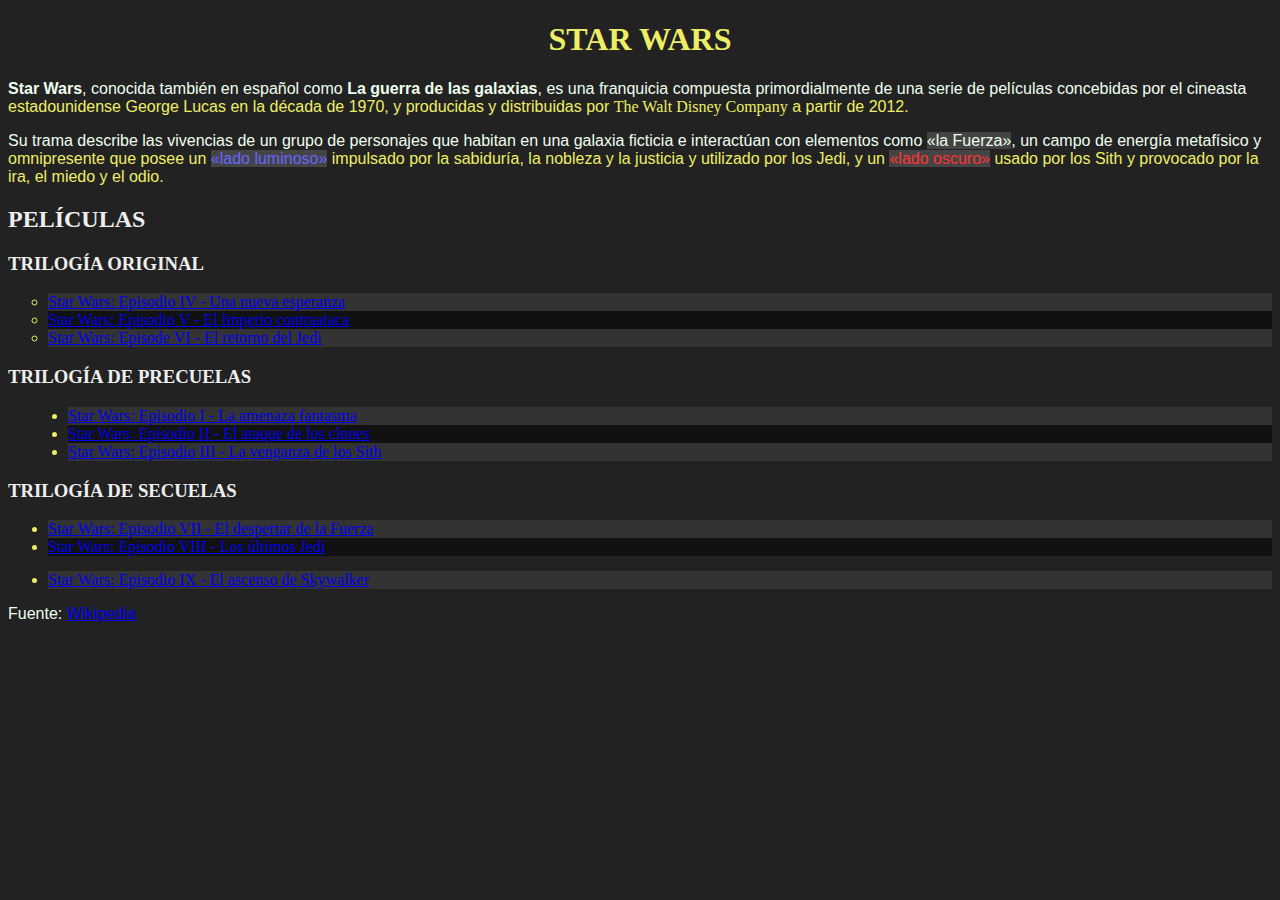
<file: tp-2/TP2-Selectores.html>
<!DOCTYPE html>
<html>
<head>
    <meta charset="utf-8">
    <meta name="viewport" content="width=device-width, initial-scale=1">
    <title>TP2 - Selectores CSS</title>
    <link rel="stylesheet" href="TP2-Selectores.css">
</head>
<body>
    <h1>Star Wars</h1>
    <p><strong>Star Wars</strong>, conocida también en español como <strong>La guerra de las galaxias</strong>, es una franquicia compuesta primordialmente de una serie de películas concebidas por el cineasta estadounidense George Lucas en la década de 1970, y producidas y distribuidas por <a>The Walt Disney Company</a> a partir de 2012.</p>
    <p>Su trama describe las vivencias de un grupo de personajes que habitan en una galaxia ficticia e interactúan con elementos como <span class="the-force">«la Fuerza»</span>, un campo de energía metafísico y omnipresente que posee un <span class="the-force light-side">«lado luminoso»</span> impulsado por la sabiduría, la nobleza y la justicia y utilizado por los Jedi, y un <span class="the-force dark-side">«lado oscuro»</span> usado por los Sith y provocado por la ira, el miedo y el odio.</p>
    <h2>Películas</h2>
    <h3>Trilogía Original</h3>
    <ul id="og-trilogy" class="movies-list">
        <li><a href="https://es.wikipedia.org/wiki/Star_Wars:_Episodio_IV_-_Una_nueva_esperanza">Star Wars: Episodio IV - Una nueva esperanza</a></li>
        <li><a href="https://es.wikipedia.org/wiki/Star_Wars:_Episodio_V_-_El_Imperio_contraataca">Star Wars: Episodio V - El Imperio contraataca</a></li>
        <li><a href="https://es.wikipedia.org/wiki/Star_Wars:_Episode_VI_-_Return_of_the_Jedi">Star Wars: Episode VI - El retorno del Jedi</a></li>
    </ul>
    <h3>Trilogía de precuelas</h3>
    <ul class="movies-list">
        <li><a href="https://es.wikipedia.org/wiki/Star_Wars:_Episodio_I_-_La_amenaza_fantasma">Star Wars: Episodio I - La amenaza fantasma</a></li>
        <li><a href="https://es.wikipedia.org/wiki/Star_Wars:_Episodio_II_-_El_ataque_de_los_clones">Star Wars: Episodio II - El ataque de los clones</a></li>
        <li><a href="https://es.wikipedia.org/wiki/Star_Wars:_Episodio_III_-_La_venganza_de_los_Sith">Star Wars: Episodio III - La venganza de los Sith</a></li>
    </ul>
    <h3>Trilogía de secuelas</h3>
    <ul class="movies-list">
        <li><a href="https://es.wikipedia.org/wiki/Star_Wars:_Episodio_VII_-_El_despertar_de_la_Fuerza">Star Wars: Episodio VII - El despertar de la Fuerza</a></li>
        <li><a href="https://es.wikipedia.org/wiki/Star_Wars:_Episodio_VIII_-_Los_últimos_Jedi">Star Wars: Episodio VIII - Los últimos Jedi</a></li>
        <li><a href="https://es.wikipedia.org/wiki/Star_Wars:_Episodio_IX_-_El_ascenso_de_Skywalker">Star Wars: Episodio IX - El ascenso de Skywalker</a></li>
    </ul>
    <p>Fuente: <a href="https://es.wikipedia.org/wiki/Star_Wars">Wikipedia</a></p>
</body>
</html>
</file>
<file: tp-2/TP2-Selectores.css>
/*1.Agregar una regla para definir el color de fondo del documento en #222, y el color del texto en #ee6.*/
body {
    background-color: #222;
    color: #ee6;
}
/*2.Agregar una regla para centrar el título principal del documento.*/
h1 {
    text-align: center;
}
/*3.Mostrar todos los párrafos con una fuente sans-serif.*/
p {
    font-family: sans-serif;
}
/*4. Agregar una regla para mostrar en color #eee todos los títulos del documento. */
h2, h3 {
    color: #eee;
}
/*5. Agregar un borde inferior color blanco a todos los elementos <strong>. */
strong {
    border-bottom-color: white;
}
/*6. Mostrar el fondo gris #444 y el texto en negrita para todos los elementos con la clase the-force. */
.the-force {
    background-color: #444;
    font-weight: 500;
}
/*7. Mostrar el texto con color #66f para los elementos con la clase light-side, y color #f33 para la clase dark-side. */
.light-side {
    color: #66f;
}
.dark-side {
    color: #f33;
}
/*8. Agregar la regla list-style-type: circle; a los elementos del listado con ID og-trilogy. */
#og-trilogy {
    list-style-type: circle;
}
/*9. Agregar padding-left al segundo listado de películas. */
.movies-list:nth-of-type(2) {
    padding-left: 60px;
}
/*10. Agregar margin-top al último elemento del tercer listado de películas. */
.movies-list:nth-of-type(3) li:last-child {
    margin-top: 15px;
}
/*11. Hacer que todos los titulos muestren su texto en mayúscula.*/
h1, h2, h3 {
    text-transform: uppercase;
}
/*12. Hacer que la primera linea del primer párrafo se muestre color #efe*/
p:first-line {
    color: #efe;
}
/*13. Hacer que el título principal cambie de color cuando se pasa el puntero por encima.*/
h1:hover {
    color: #66f;
}
/*14. Hacer que los links visitados cambien a color gris.*/
a:visited {
    color: grey;
}
/*15. Mostrar los links sin atributo href en cursiva.*/
a:not([href]) {
    font-family: cursive;
}
/*16. Mostrar de manera alternada el color de fondo de cada uno de los elementos de los listados de películas entre #111 y 333.*/
.movies-list li:nth-child(even) {
    /* pares */
   background-color: #111;
}
.movies-list li:nth-child(odd) {
    /* impares */ 
    background-color: #333;
}
</file>
